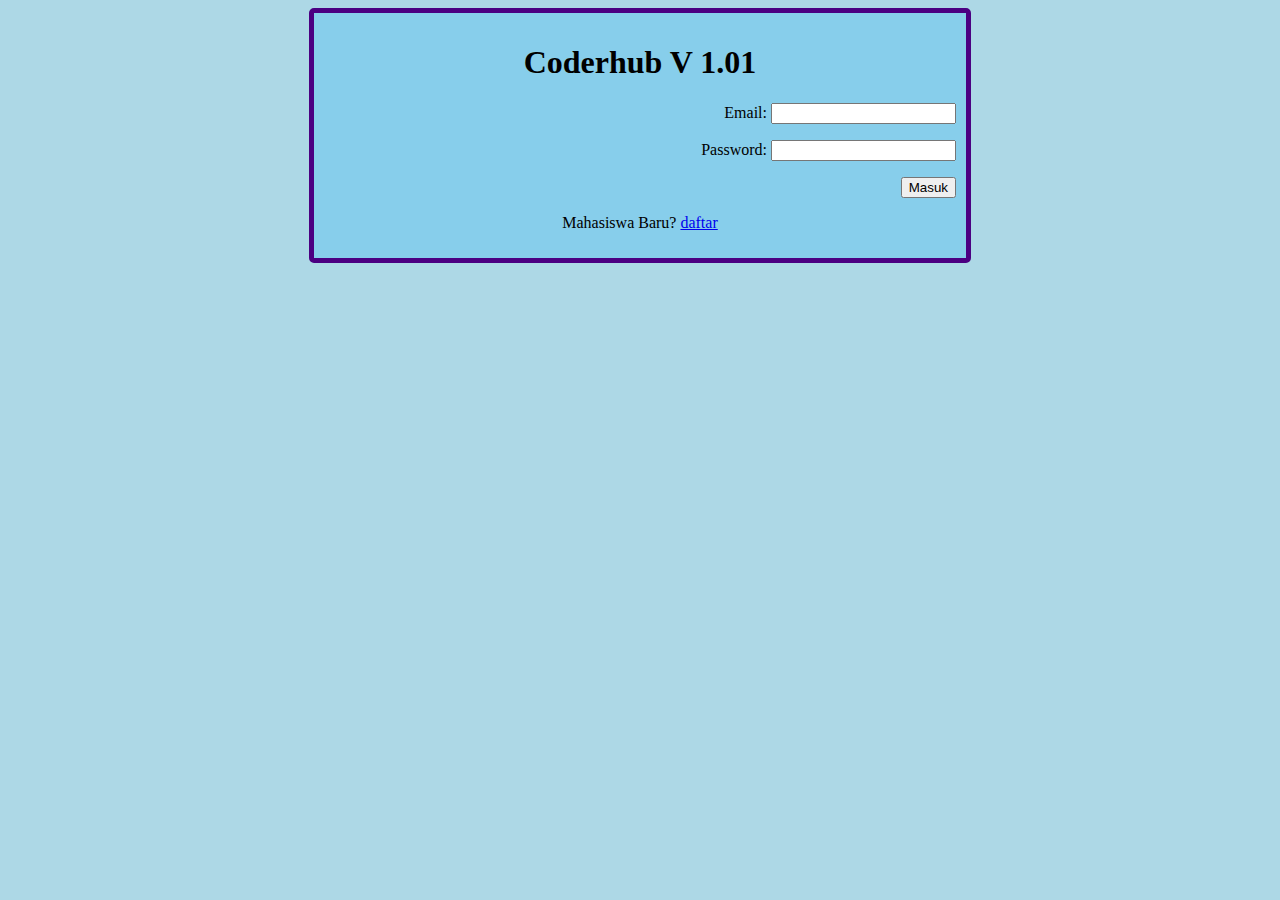
<file: index.html>
<html>  
<head>  
    <title>Coderhub Login Page</title>   
    <link rel = "stylesheet" type = "text/css" href = "CSS/style.css">   
</head>  
<body>  
    <div id = "form">  
        <h1>Coderhub V 1.01</h1>  
        <form name="login" action = "PHP/login.php" onsubmit = "return validation()" method = "POST">  
            <div id="input">
            <p>  
                <label> Email: </label>  
                <input type = "text" id ="email" name  = "email" />  
            </p>  
            <p>  
                <label> Password: </label>  
                <input type = "password" id ="pass" name  = "pass" />  
            </p>  
            <p>     
                <input type =  "submit" id = "button" value = "Masuk" />
            </p>
            <p align="center">
                Mahasiswa Baru? <a href="daftar.html">daftar</a>
            </p>
            </div>  
        </form>  
    </div>  
       
    <script>  
        // validation for empty field
            function validation()  
            {  
                var id=document.login.email.value;  
                var ps=document.login.pass.value;  
                if(id.length=="" && ps.length=="") {  
                    alert("Masukan email dan password");  
                    return false;  
                }  
                else  
                {  
                    if(id.length=="") {  
                        alert("Masukan nama");  
                        return false;  
                    }   
                    if (ps.length=="") {  
                    alert("Masukan password");  
                    return false;  
                    }  
                }                             
            }  
        </script>  
</body>     
</html>
</file>
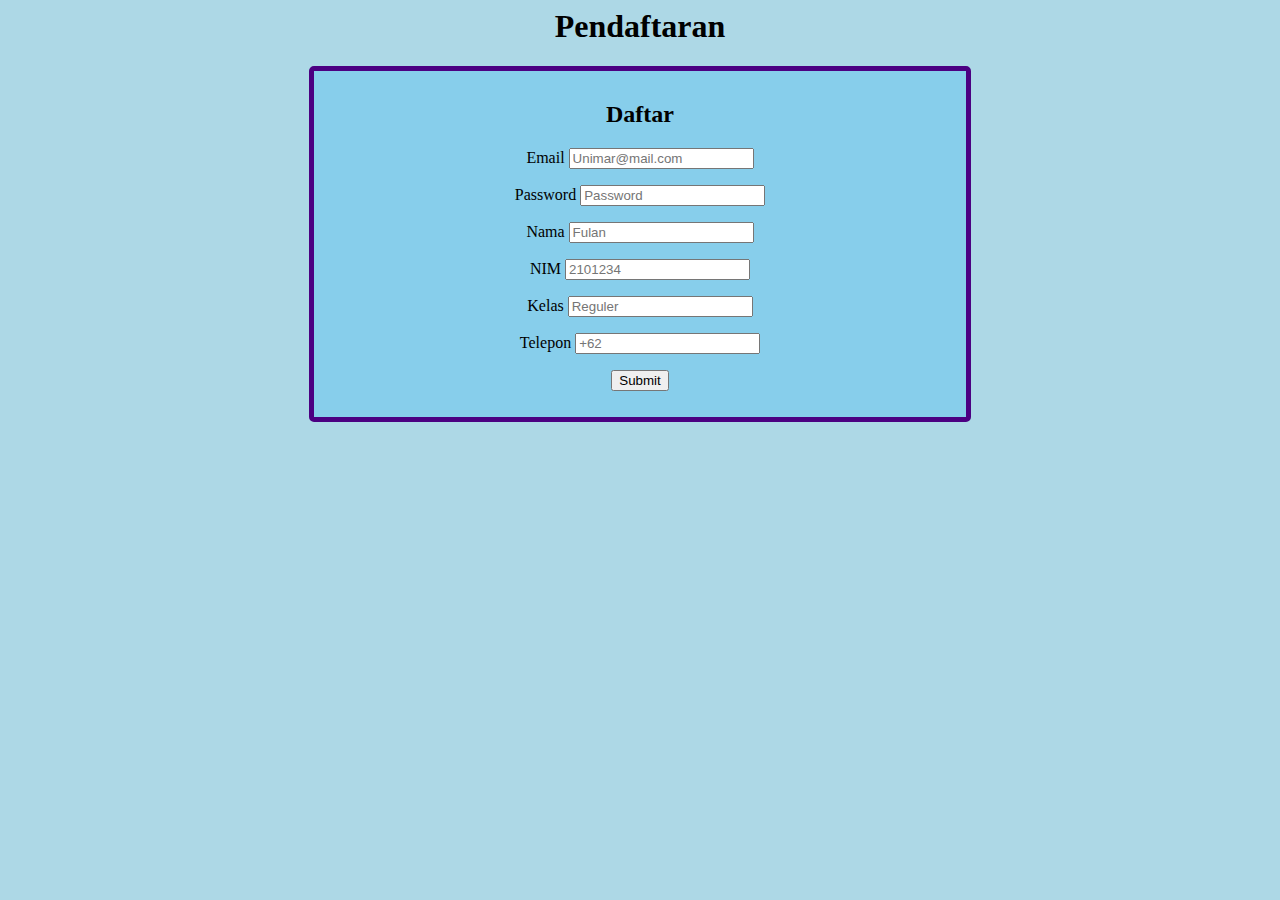
<file: daftar.html>
<html>  
<head>  
    <title>Coderhub Sign Up Page</title>
    <link rel = "stylesheet" type = "text/css" href = "style.css">   
</head>

<body>
<h1>Pendaftaran</h1>
    <div id="form">  
        <h2 align="center">Daftar</h2>  
        <form name="input" action ="input.php" method ="POST">
            <div id="input2">
                <p>  
                   <label>Email</label>
                   <input type="email" id="email" name="email" placeholder="Unimar@mail.com" maxlength="30"/>  
                </p>  
                <p>
                    <label>Password</label>
                    <input type="text" id="pass" name="pass" placeholder="Password" maxlength="20">
                </p>  
                 <p>
                    <label>Nama</label>
                    <input type="text" id="nama" name="nama" placeholder="Fulan" maxlength="20">
                </p>  
                <p>
                    <label>NIM</label>
                    <input type="text" id="nim" name="nim" placeholder="2101234" maxlength="7">
                </p>
                <p>
                    <label>Kelas</label>
                    <input type="text" id="kelas" name="kelas" placeholder="Reguler" maxlength="20">
                </p>    
                <p>
                    <label>Telepon</label>
                    <input type="telepon" id="telepon" name="telepon" placeholder="+62" maxlength="12">
                </p>    
                <p>    
                   <input type = "submit" id = "Submit" name="Submit" value = "Submit"/> 
                </p>
            </div> 
        </form>  
    </div>  
</body>
</file>
<file: CSS/style.css>
h1{
	text-align: center;
}

body{
	background: lightblue;
}

#form{
	margin: auto; 
    width:50%;  
    border-radius: 5px;   
    background: skyblue;  
    padding: 10px;  
    border: 5px solid indigo;
}

#input{
	text-align: right;
}

#input2{
	text-align: center;
}
</file>
<file: style.css>
h1{
	text-align: center;
}

body{
	background: lightblue;
}

#form{
	margin: auto; 
    width:50%;  
    border-radius: 5px;   
    background: skyblue;  
    padding: 10px;  
    border: 5px solid indigo;
}

#input{
	text-align: right;
}

#input2{
	text-align: center;
}
</file>
